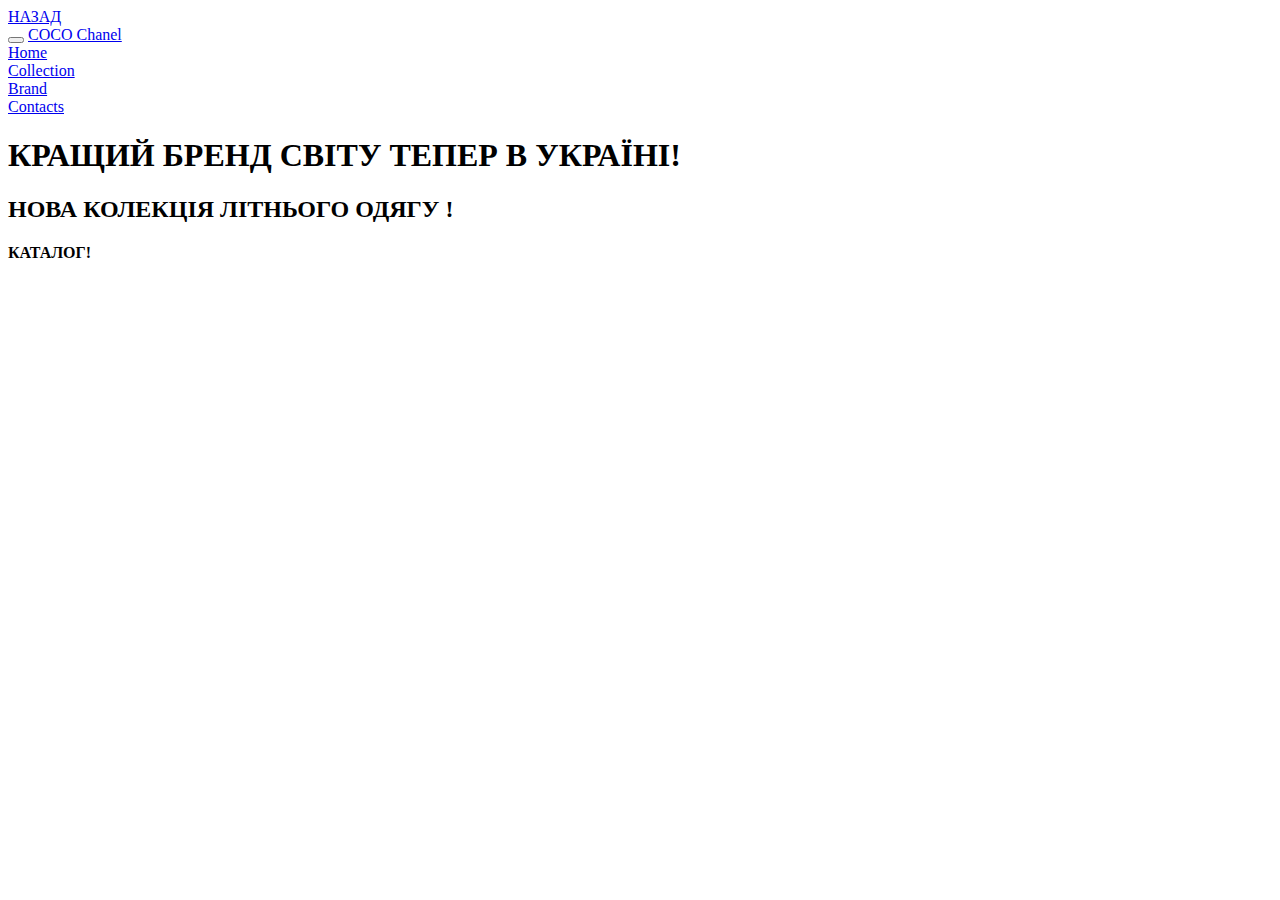
<file: form.html>
<!DOCTYPE html>
<html lang="en">
<head>
    <meta charset="UTF-8">
    <meta name="viewport" content="width=device-width, initial-scale=1.0">
    <meta http-equiv="X-UA-Compatible" content="ie=edge">
    <title>Document</title>
</head>
<body>
<a href="index.html">НАЗАД</a>
 <div class="navbar-header">
        <button type="button" class="navbar-toggle" data-toggle="collapse" data-target=".navbar-collapse">
            <span class="icon-bar"></span>
            <span class="icon-bar"></span>
            <span class="icon-bar"></span>
        </button>
        <a class="navbar-brand" href="#">COCO Chanel</a>
    </div>
    <div class="navbar-collapse collapse">
        <u1 class="nav navbar-nav navbar-right">
            <li class="active">
                <a href="#">Home</a>
            </li>
            <li>
                <a href="#aboutus">Collection</a>


            </li>
            <li>
                <a href="#brand">Brand</a>
            </li>
            <li>
                <a href="#contacts">Contacts</a>
            </li>
        </u1>
    </div>
    </div>
    <div id="headerwrap">
        <div class="container">
            <div class="pow centered">
                <div class="col-lg-8 col-lg-offset-2">
                    <h1>
                        <strong>КРАЩИЙ БРЕНД СВІТУ ТЕПЕР В УКРАЇНІ!</strong>
                    </h1>
                    <h2>
                        <strong>НОВА КОЛЕКЦІЯ ЛІТНЬОГО ОДЯГУ !</strong>
                    </h2>
                    <div id="aboutus"></div>
                </div>
            </div>
        </div>
    </div>
    <div class="col-lg-4">
        <h4>КАТАЛОГ!</h4>


</body>
</html>
</file>
